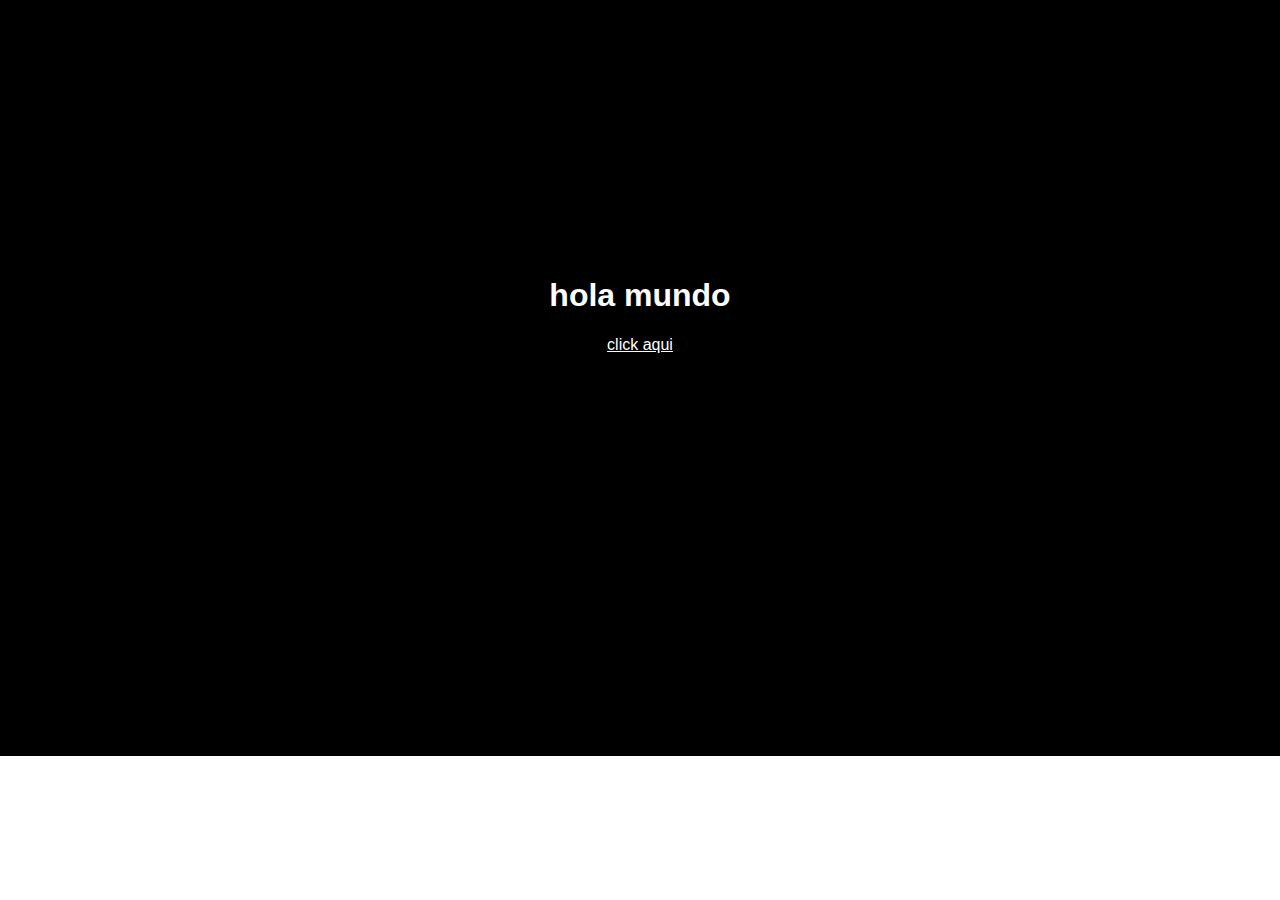
<file: index.html>
<!DOCTYPE html>
<html lang="en">

<head>
    <meta charset="UTF-8">
    <meta http-equiv="X-UA-Compatible" content="IE=edge">
    <meta name="viewport" content="width=device-width, initial-scale=1.0">
    <title>hiper-blog</title>
    <link rel="stylesheet" href="css/estilos.css">
</head>

<body>

    <div class="contenedor">
        <h1>hola mundo</h1>
        <a href="blogpost.html">click aqui</a>
    </div>
</body>

</html>
</file>
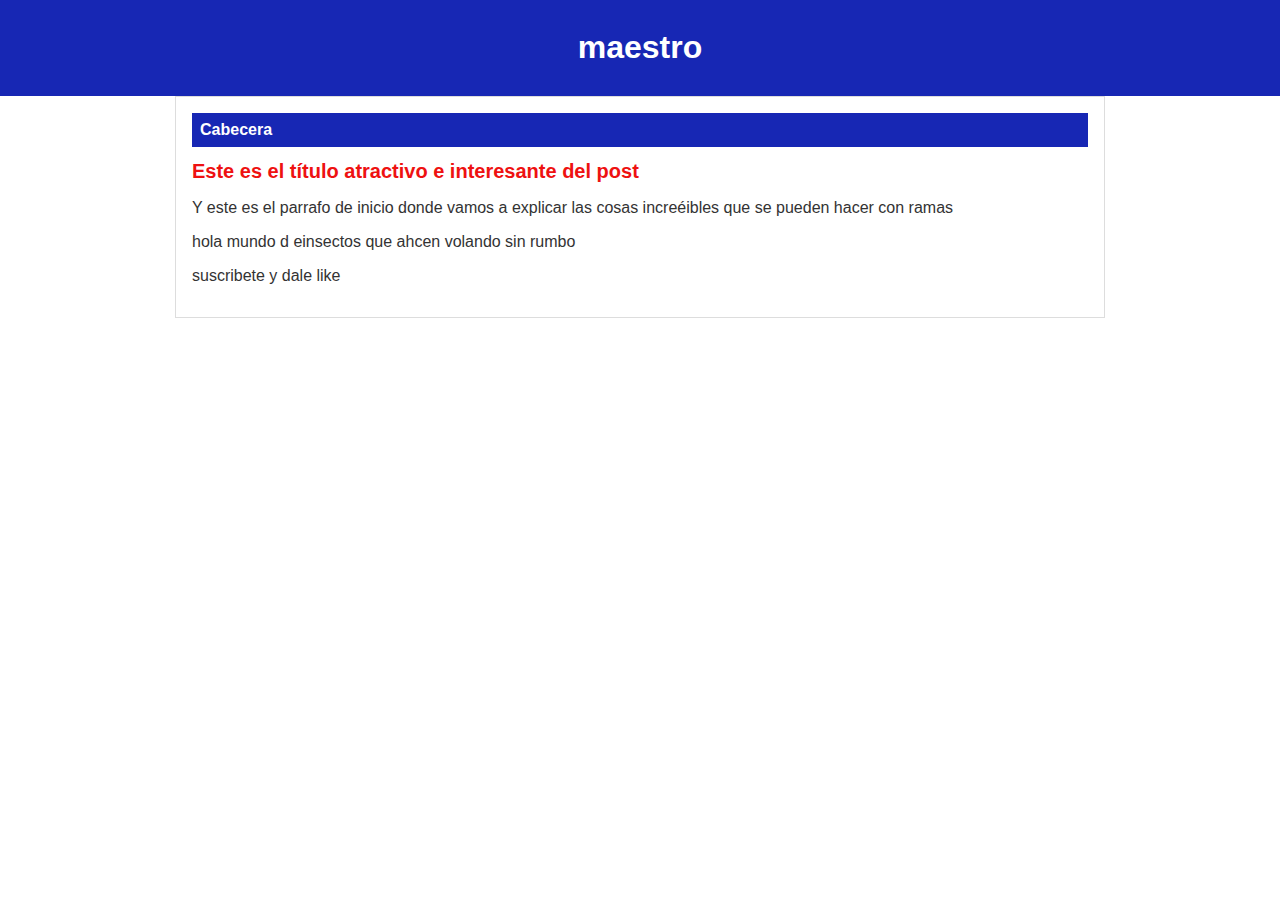
<file: blogpost.html>
<html>

<head>
    <title>bienvenido al mundo de estrellas</title>
    <link rel="stylesheet" href="css/estilos.css" />
</head>

<body>
    <div id="cabecera">
        <h1>maestro</h1>
    </div>
    <div id="container">
        <div id="cabecera">
            Cabecera
        </div>
        <div id="post">
            <h1>Este es el título atractivo e interesante del post</h1>
            <p>Y este es el parrafo de inicio donde vamos a explicar las cosas increéibles que se pueden hacer con ramas</p>
            <p>hola mundo d einsectos que ahcen volando sin rumbo</p>
            <p>suscribete y dale like</p>
        </div>
    </div>
</body>

</html>
</file>
<file: css/estilos.css>
body {
    color: #333;
    text-align: center;
    font-family: Arial, Helvetica, sans-serif;
    font-size: 16px;
    margin: 0;
    padding: 0;
}

#container {
    width: 70%;
    padding: 1em;
    text-align: left;
    border: 1px solid #DDD;
    margin: 0 auto;
}

#container h1 {
    font-size: 20px;
    color: rgb(238, 17, 17);
}

#cabecera {
    background: rgb(23, 39, 180);
    color: white;
    font-weight: bold;
    margin: 0;
    padding: 0.5em;
}

h1 {
    color: white;
}

.contenedor {
    background-color: black;
    text-align: center;
    width: 100%;
    height: 500px;
    padding-top: 20%;
}

.contenedor a {
    color: white;
}
</file>
